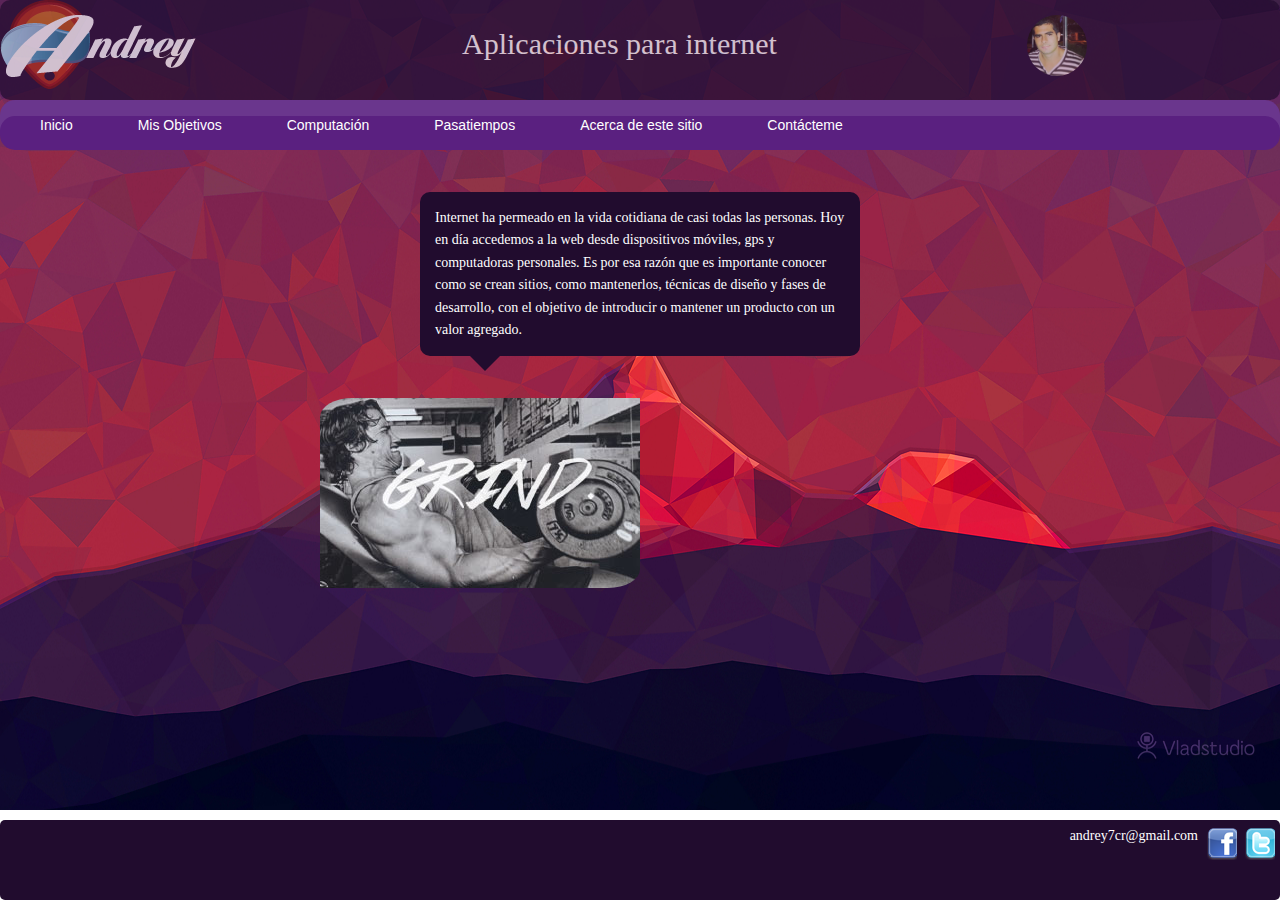
<file: index.html>
<!DOCTYPE html>
<!--[if lt IE 7]>      <html class="no-js lt-ie9 lt-ie8 lt-ie7"> <![endif]-->
<!--[if IE 7]>         <html class="no-js lt-ie9 lt-ie8"> <![endif]-->
<!--[if IE 8]>         <html class="no-js lt-ie9"> <![endif]-->
<!--[if gt IE 8]><!--> <html class="no-js"> <!--<![endif]-->
<html>
	<head>
	 	<meta http-equiv='Content-Type' content='text/html; charset=utf-8' />
		<meta http-equiv='X-UA-Compatible' content='IE=edge,chrome=1' />
		<link rel='stylesheet' type='text/css' href='css/menu.css' />
	    <link rel="stylesheet" href="css/nivo-slider.css" type="text/css" media="screen" />
	    <link rel="stylesheet" href="css/style.css" type="text/css" media="screen" />
	    <link rel="stylesheet" href="css/default.css" type="text/css" />
	    <link rel="stylesheet" href="css/header.css" type="text/css" />
	    <link rel="stylesheet" href="css/footer.css" type="text/css" />

	    <link href="images/favicon.ico" rel="icon" type="image/x-icon" />

		
		<script src="js/jquery-1.9.0.min.js" type="text/javascript"></script>
		<script src="js/jquery.nivo.slider.pack.js" type="text/javascript"></script>

		<script type="text/javascript">
			$(window).load(function() 
			{
    			$('#slider').nivoSlider();
			});
		</script>

		<title>Andrey Berrocal Cuadra</title>
	</head>

	<body>
		<header class ="encabezado">
			<div class="logo">
				<img src="images/logo.png">
			</div>

			<div class="titulo">
				<h1>Aplicaciones para internet</h1>
			</div>
			<div class= "avatar">
				<figure class = "persona">
					<img src="images/me.jpg" alt="Andrey">
				</figure>
			</div>
		</header>

		<div id='cssmenu'>
			<ul>
			   <li class='active'><a href='index.html'><span>Inicio</span></a></li>
			   <li class='active'><a href='mis_objetivos.html'><span>Mis Objetivos</span></a></li>
			   <li class='has-sub'><a href='#'><span>Computación</span></a>
			      <ul>
			         <li><a href='porque_computacion.html'><span>Por qué computación</span></a></li>
			         <li><a href='cursos_preferidos.html'><span>Cursos preferidos</span></a></li>
			         <li><a href='profesores_compas.html'><span>Mis profesores y compañeros</span></a></li>
			         <li class='last'><a href='descargas.html'><span>Descargas</span></a></li>
			      </ul>
			   </li>
			   <li class='active'><a href='pasatiempos.html'><span>Pasatiempos</span></a></li>
			   <li class='active'><a href='acerca.html'><span>Acerca de este sitio</span></a></li>
			   <li class='last'><a href='contacto.html'><span>Contácteme</span></a></li>
			</ul>
		</div>
		<div id="bloque1">
			<div class="entry"> 
							<p>Internet ha permeado en la vida cotidiana de casi todas las personas.
							Hoy en día accedemos a la web desde dispositivos móviles, gps y computadoras
							personales. Es por esa razón que es importante conocer como se crean sitios, 
							como mantenerlos, técnicas de diseño y fases de desarrollo, con el objetivo
							de introducir o mantener un producto con un valor agregado.</p>
						</div>
		</div>
		<div class="bloque2">
			<div id="slider" class="nivoSlider">
		    	<img src="images/slide1.jpg" alt="" />
		    	<img src="images/slide2.jpg" alt=""/>
		    	<img src="images/slide3.jpg" alt="" />
		    	<img src="images/slide4.jpg" alt="" />
			</div>
			<div class="video">
			<iframe class="youtube" src="http://www.youtube.com/embed/p_VuLVQVBFA" width="320" height="190"></iframe>
			</div>
		</div>

		<div id="htmlcaptio	" class="nivo-html-caption">
    		<strong>This</strong> is an example of a <em>HTML</em> caption with <a href="#">a link</a>.
		</div>

		<div id= "footer">
			<div id="menu-items">
				<ul>
					<li><p class="gmail">andrey7cr@gmail.com</p></li>
					<li><a class="face" target="_blank" href="https://www.facebook.com/andrey.berrocal"></a></li>
					<li><a class="twitt" target="_blank" href="https://twitter.com/andrey7cr"></a></li>


				</ul>
			</div>
	</body>
</html>
</file>
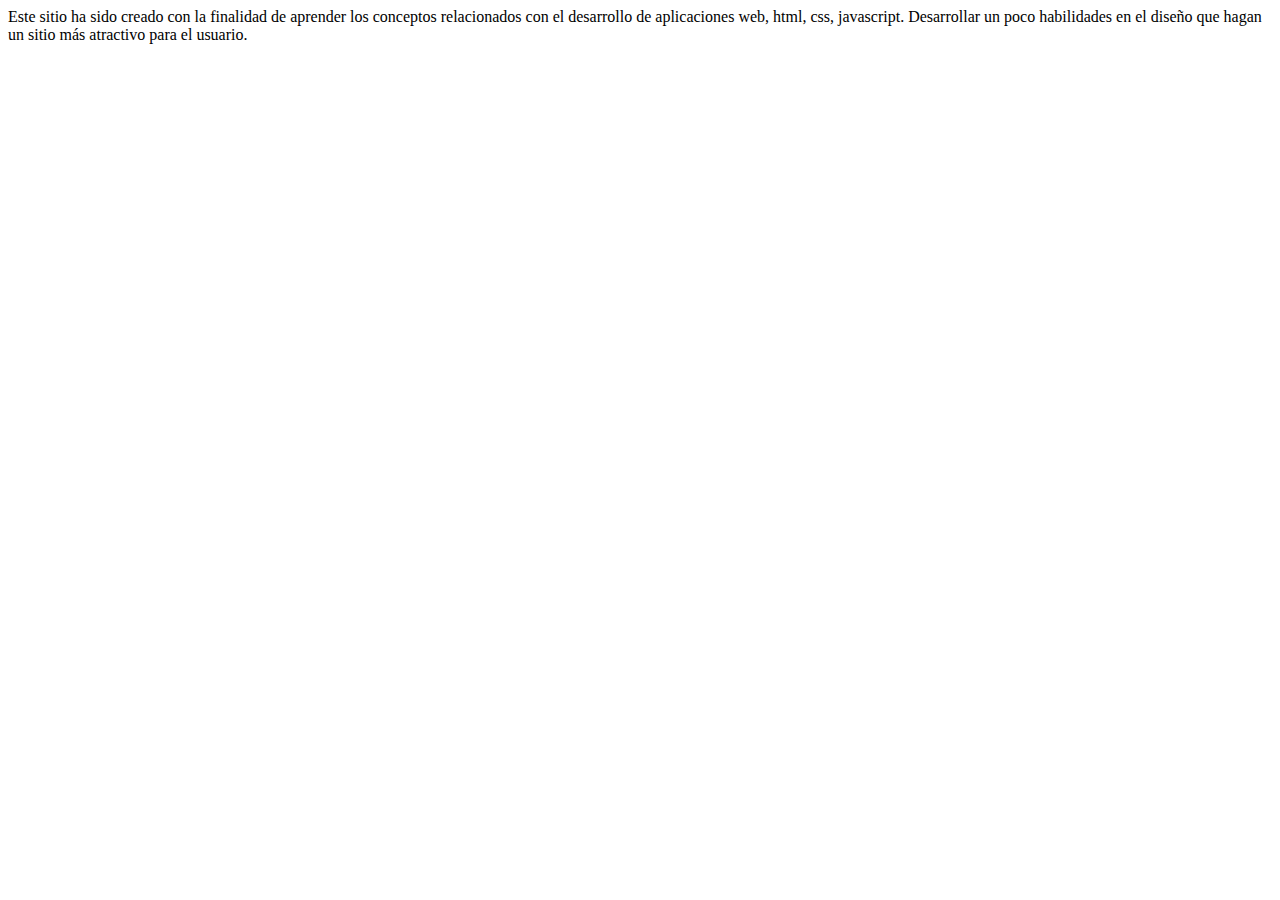
<file: acerca.html>
<HTML>
<TITLE>Acerca</TITLE>
<!--#include virtual="header.html"-->
	<body>
		<div id="bloque1">
			<div class="entry"> 
							<p>Este sitio ha sido creado con la finalidad de aprender los conceptos relacionados
							con el desarrollo de aplicaciones web, html, css, javascript. Desarrollar un poco habilidades
							en el diseño que hagan un sitio más atractivo para el usuario.</p>
						</div>
		</div>
	</body>
<!--#include virtual="footer.html"-->
</HTML>
</file>
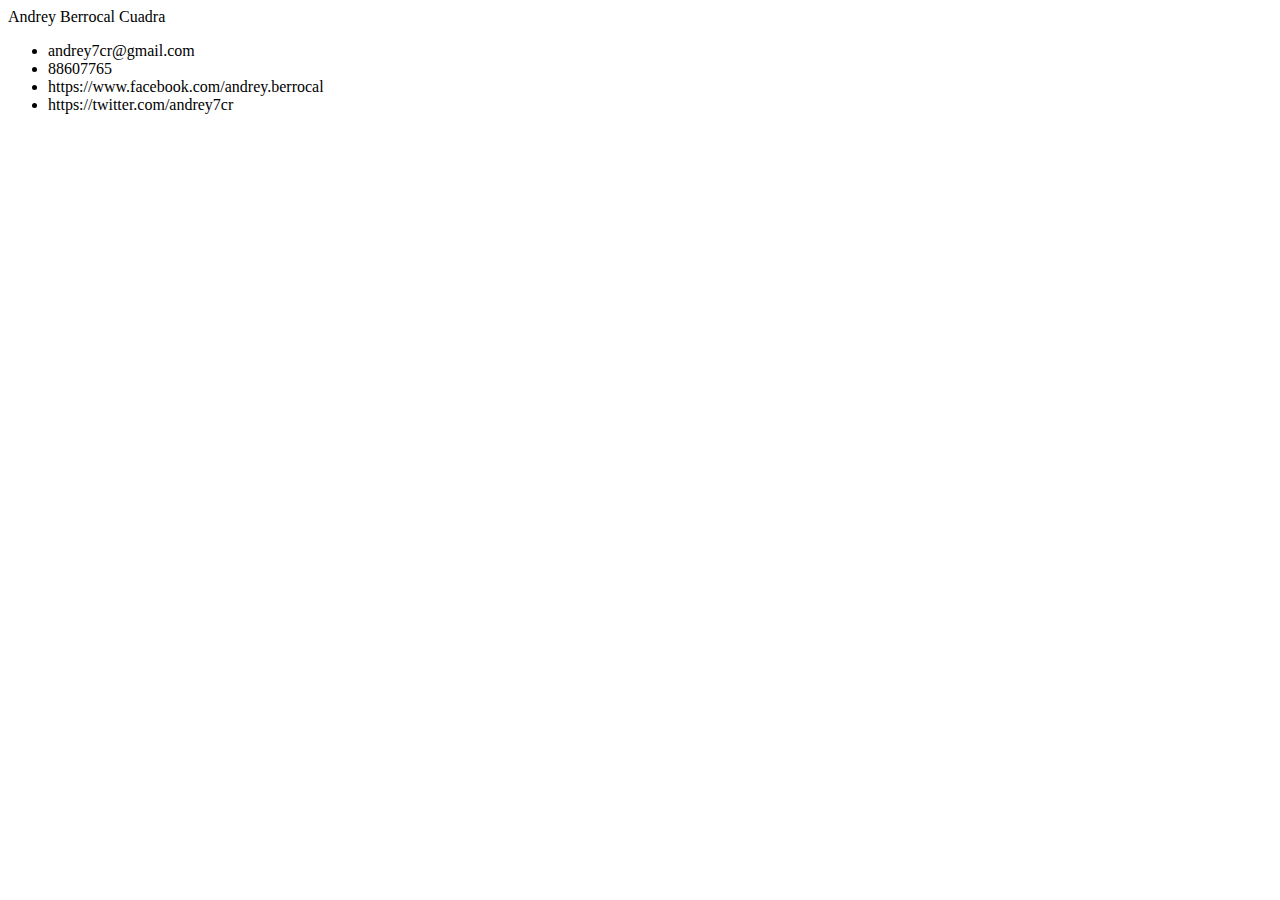
<file: contacto.html>
<HTML>
<TITLE>Contacto</TITLE>
<!--#include virtual="header.html"-->
	<body>
		<div id="bloque1">
			<div class="entry"> 
							<p>Andrey Berrocal Cuadra
							<ul>
								<li>andrey7cr@gmail.com</li>
								<li>88607765</li>
								<li>https://www.facebook.com/andrey.berrocal</li>
								<li>https://twitter.com/andrey7cr</li>
							</ul>
							</p>
						</div>
		</div>
	</body>
<!--#include virtual="footer.html"-->
</HTML>
</file>
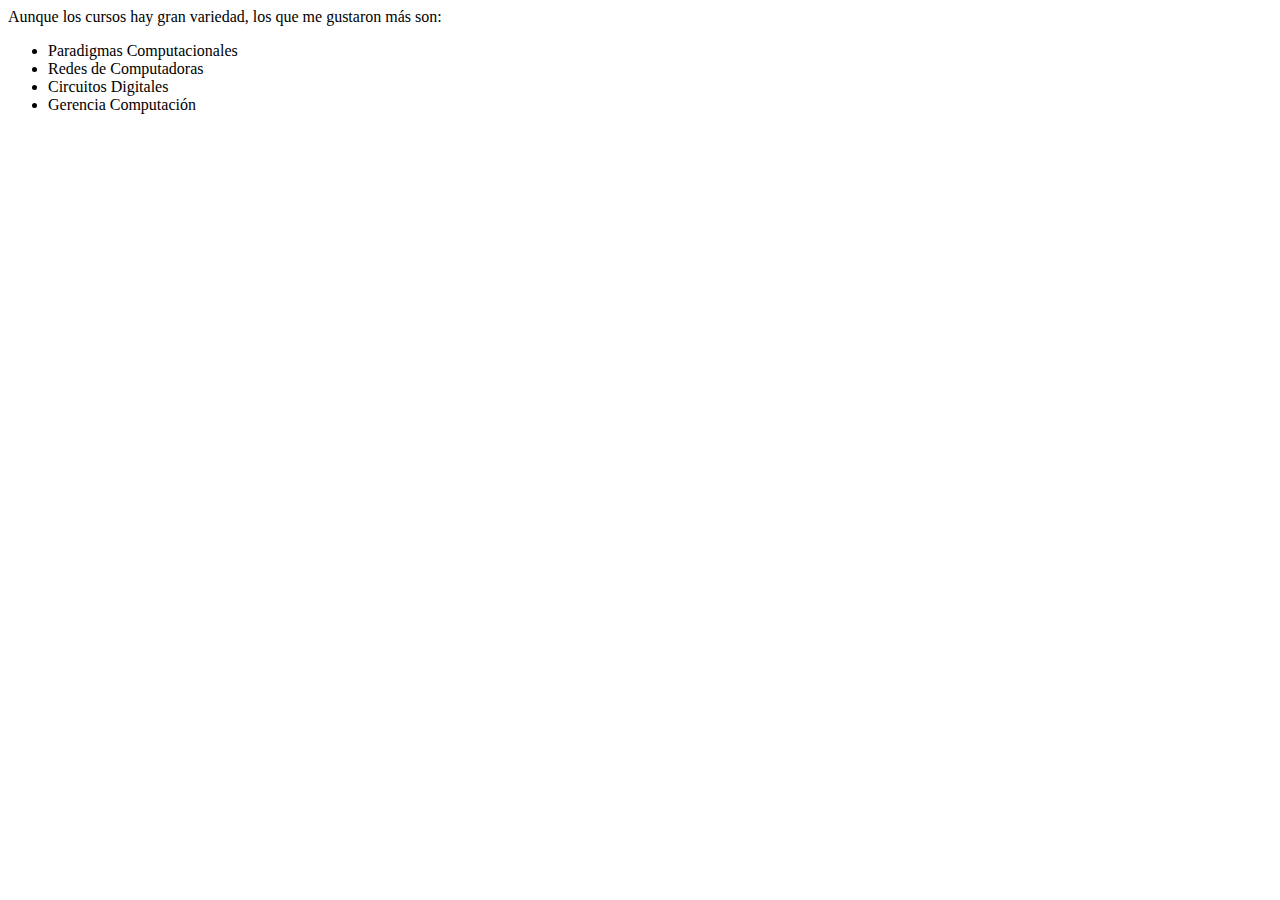
<file: cursos_preferidos.html>
<HTML>
<TITLE>Cursos preferidos</TITLE>
<!--#include virtual="header.html"-->
	<body>
		<div id="bloque1">
			<div class="entry"> 
							<p>Aunque los cursos hay gran variedad, los que me gustaron más son:
							<ul>
								<li>Paradigmas Computacionales</li>
								<li>Redes de Computadoras</li>
								<li>Circuitos Digitales</li>
								<li>Gerencia Computación</li>
							</ul>
							</p>
						</div>
		</div>
	</body>
<!--#include virtual="footer.html"-->
</HTML>
</file>
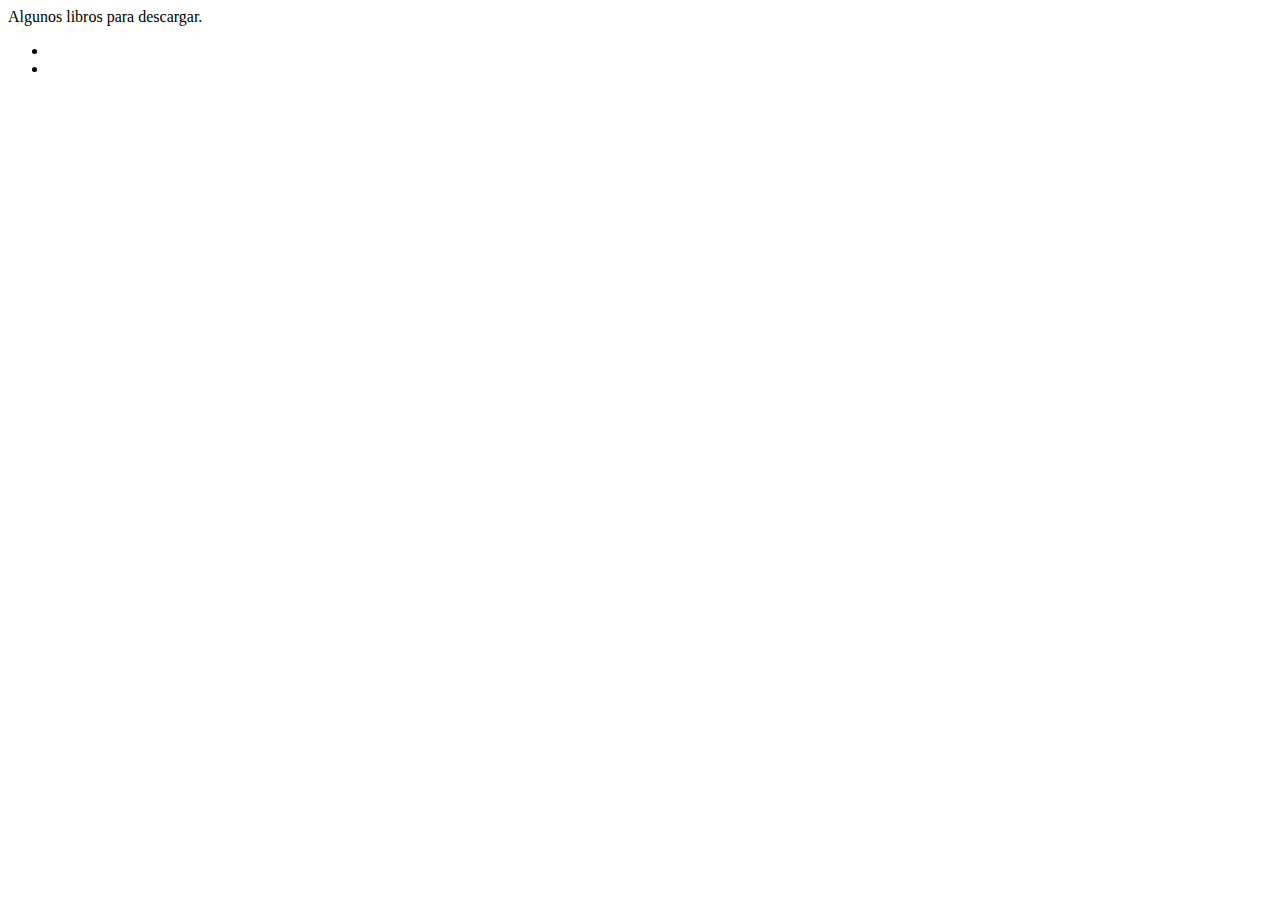
<file: descargas.html>
<HTML>
<TITLE>Descargas</TITLE>
<!--#include virtual="header.html"-->
	<body>
		<div id="bloque1">
			<div class="entry"> 
							<p>Algunos libros para descargar.</p>
		</div>
		</div>
		<div class="bloque">
		<div id="descarga_items">
				<ul>
					<li><a class="joyland" target="_blank" href='files/joyland.epub'></a></li>
					<li><a class="doctor_sueno" target="_blank" href='files/doctor_sueno.epub'></a></li>


				</ul>
			</div>
			</div>
	</body>
<!--#include virtual="footer.html"-->
</HTML>
</file>
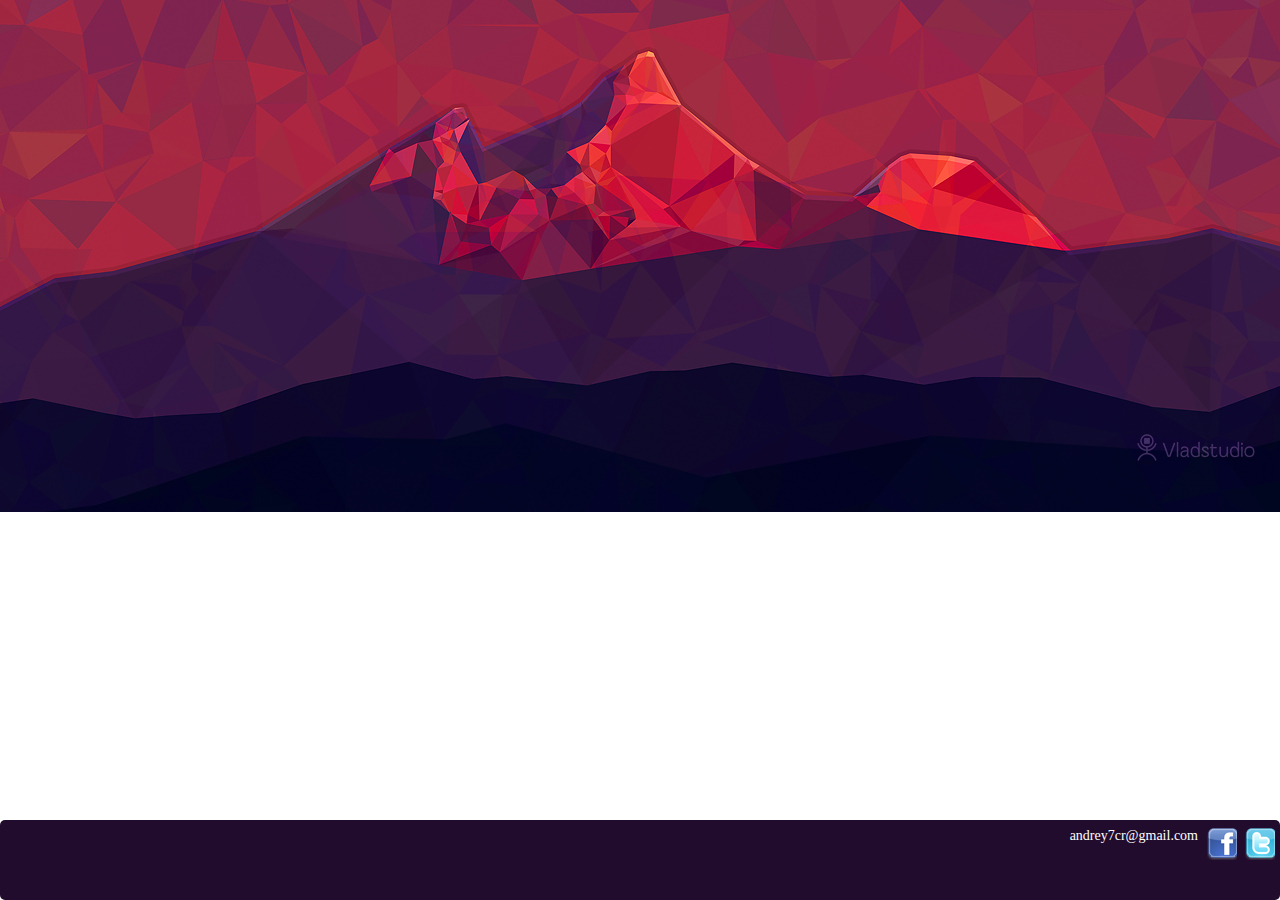
<file: footer.html>
<!DOCTYPE html>
<html>
	<head>
	 	<meta http-equiv='Content-Type' content='text/html; charset=utf-8' />
		<meta http-equiv='X-UA-Compatible' content='IE=edge,chrome=1' />
		<link rel='stylesheet' type='text/css' href='css/menu.css' />
	    <link rel="stylesheet" href="css/nivo-slider.css" type="text/css" media="screen" />
	    <link rel="stylesheet" href="css/style.css" type="text/css" media="screen" />
	    <link rel="stylesheet" href="css/default.css" type="text/css" />
	    <link rel="stylesheet" href="css/header.css" type="text/css" />
	    <link rel="stylesheet" href="css/footer.css" type="text/css" />
		
		<script src="js/jquery-1.9.0.min.js" type="text/javascript"></script>
		<script src="js/jquery.nivo.slider.pack.js" type="text/javascript"></script>

		<div id= "footer">
			<div id="menu-items">
				<ul>
					<li><p class="gmail">andrey7cr@gmail.com</p></li>
					<li><a class="face" target="_blank" href="https://www.facebook.com/andrey.berrocal"></a></li>
					<li><a class="twitt" target="_blank" href="https://twitter.com/andrey7cr"></a></li>


				</ul>
			</div>
	</body>
</html>
</file>
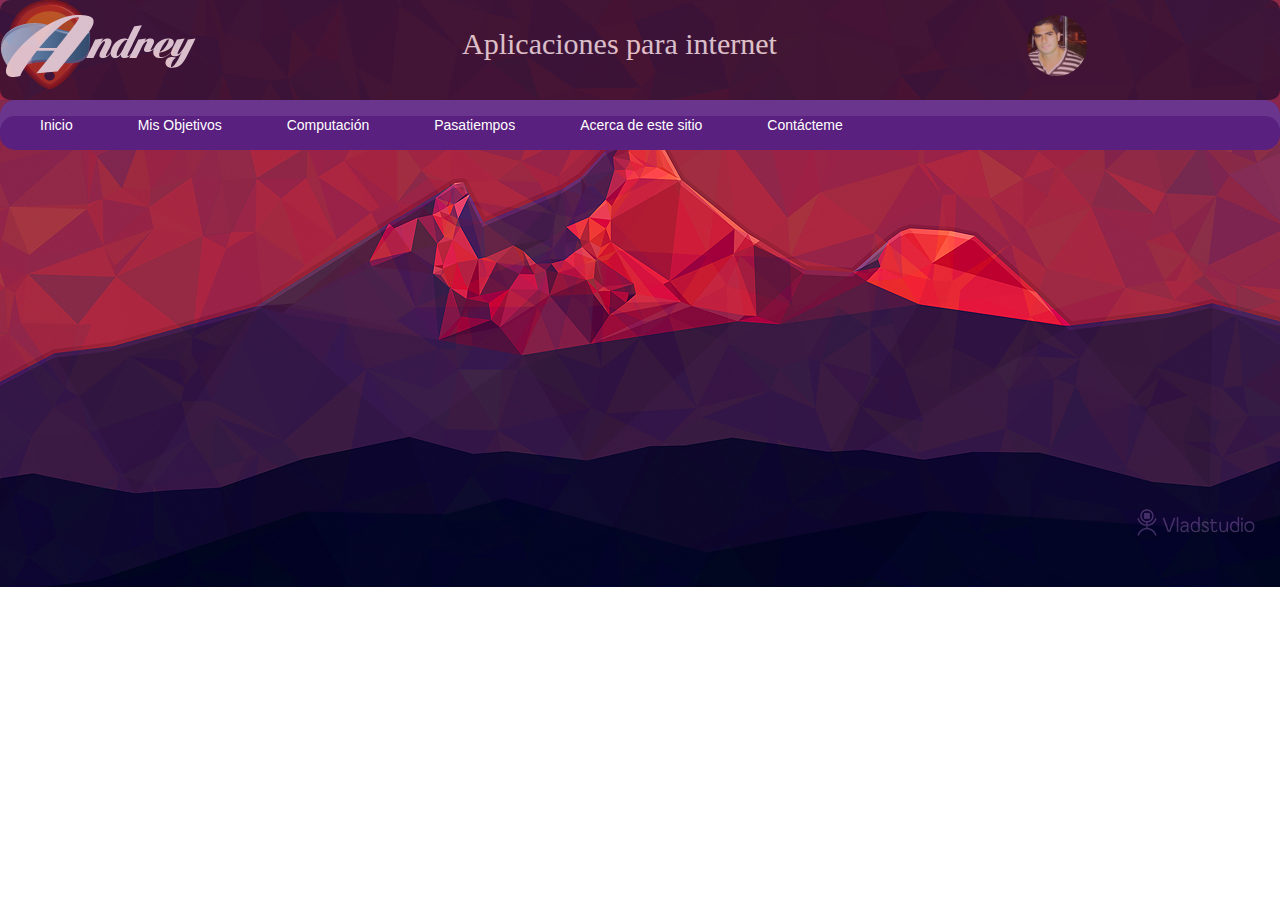
<file: header.html>
<!DOCTYPE html>
<html>
	<head>
	 	<meta http-equiv='Content-Type' content='text/html; charset=utf-8' />
		<meta http-equiv='X-UA-Compatible' content='IE=edge,chrome=1' />
		<link rel='stylesheet' type='text/css' href='css/menu.css' />
	    <link rel="stylesheet" href="css/nivo-slider.css" type="text/css" media="screen" />
	    <link rel="stylesheet" href="css/style.css" type="text/css" media="screen" />
	    <link rel="stylesheet" href="css/default.css" type="text/css" />
	    <link rel="stylesheet" href="css/header.css" type="text/css" />
	    <link rel="stylesheet" href="css/footer.css" type="text/css" />
		
		<script src="js/jquery-1.9.0.min.js" type="text/javascript"></script>
		<script src="js/jquery.nivo.slider.pack.js" type="text/javascript"></script>

		<script type="text/javascript">
			$(window).load(function() 
			{
    			$('#slider').nivoSlider();
			});
		</script>

		<title>Andrey Berrocal Cuadra</title>
	</head>

	<body>
		<header class ="encabezado">
			<div class="logo">
				<img src="images/logo.png">
			</div>

			<div class="titulo">
				<h1>Aplicaciones para internet</h1>
			</div>
			<div class= "avatar">
				<figure class = "persona">
					<img src="images/me.jpg" alt="Andrey">
				</figure>
			</div>
		</header>

		<div id='cssmenu'>
			<ul>
			   <li class='active'><a href='index.html'><span>Inicio</span></a></li>
			   <li class='active'><a href='mis_objetivos.html'><span>Mis Objetivos</span></a></li>
			   <li class='has-sub'><a href='#'><span>Computación</span></a>
			      <ul>
			         <li><a href='porque_computacion.html'><span>Por qué computación</span></a></li>
			         <li><a href='cursos_preferidos.html'><span>Cursos preferidos</span></a></li>
			         <li><a href='profesores_compas.html'><span>Mis profesores y compañeros</span></a></li>
			         <li class='last'><a href='descargas.html'><span>Descargas</span></a></li>
			      </ul>
			   </li>
			   <li class='active'><a href='pasatiempos.html'><span>Pasatiempos</span></a></li>
			   <li class='active'><a href='acerca.html'><span>Acerca de este sitio</span></a></li>
			   <li class='last'><a href='contacto.html'><span>Contácteme</span></a></li>
			</ul>
		</div>
		</div>

	</body>
</html>
</file>
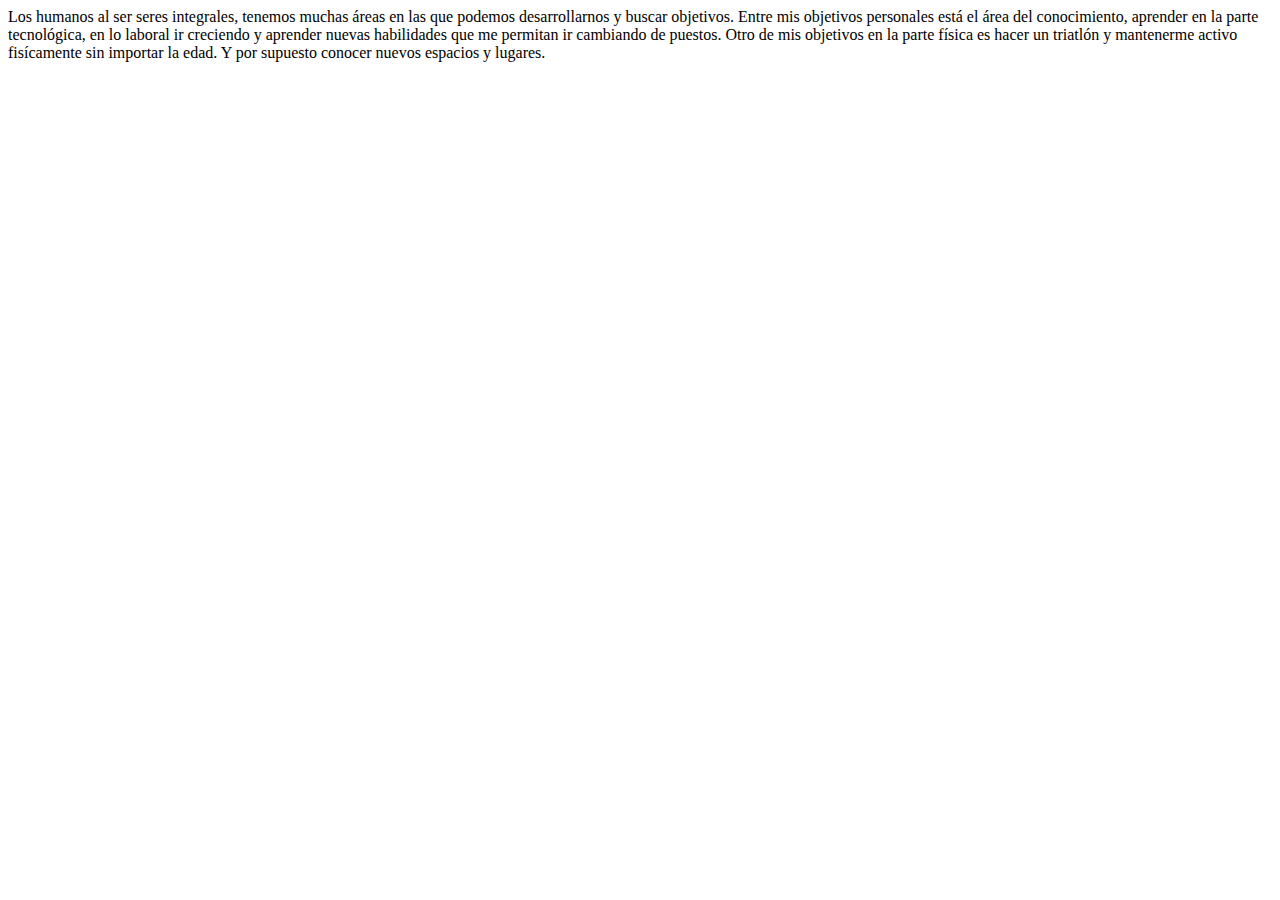
<file: mis_objetivos.html>
<HTML>
<TITLE>Mis Objetivos</TITLE>
<!--#include virtual="header.html"-->
	<body>
		<div id="bloque1">
			<div class="entry"> 
							<p>
							Los humanos al ser seres integrales, tenemos muchas áreas en las que podemos
							desarrollarnos y buscar objetivos. Entre mis objetivos personales está el área del
							conocimiento, aprender en la parte tecnológica, en lo laboral ir creciendo y aprender
							nuevas habilidades que me permitan ir cambiando de puestos. Otro de mis objetivos en
							la parte física es hacer un triatlón y mantenerme activo fisícamente sin importar la 
							edad. Y por supuesto conocer nuevos espacios y lugares.</p>
						</div>
		</div>
	</body>
<!--#include virtual="footer.html"-->
</HTML>
</file>
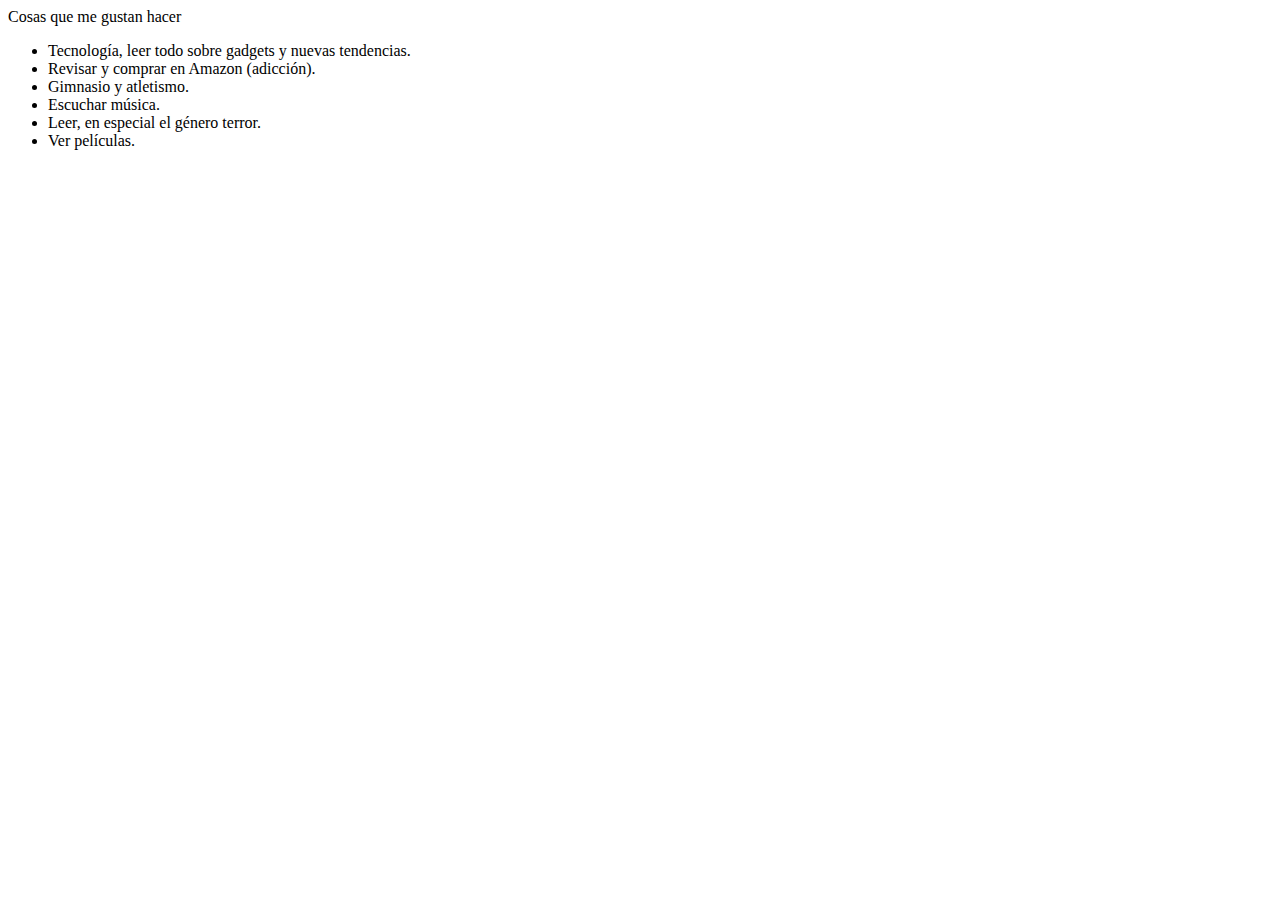
<file: pasatiempos.html>
<HTML>
<TITLE>Pasatiempos</TITLE>
<!--#include virtual="header.html"-->
	<body>
		<div id="bloque1">
			<div class="entry">

							<p>Cosas que me gustan hacer
							<ul>
								<li>Tecnología, leer todo sobre gadgets y nuevas tendencias.</li>
								<li>Revisar y comprar en Amazon (adicción).</li>
								<li>Gimnasio y atletismo.</li>
								<li>Escuchar música.</li>
								<li>Leer, en especial el género terror.</li>
								<li>Ver películas.</li>
							</ul>
							</p>
						</div>
		</div>
	</body>
<!--#include virtual="footer.html"-->
</HTML>
</file>
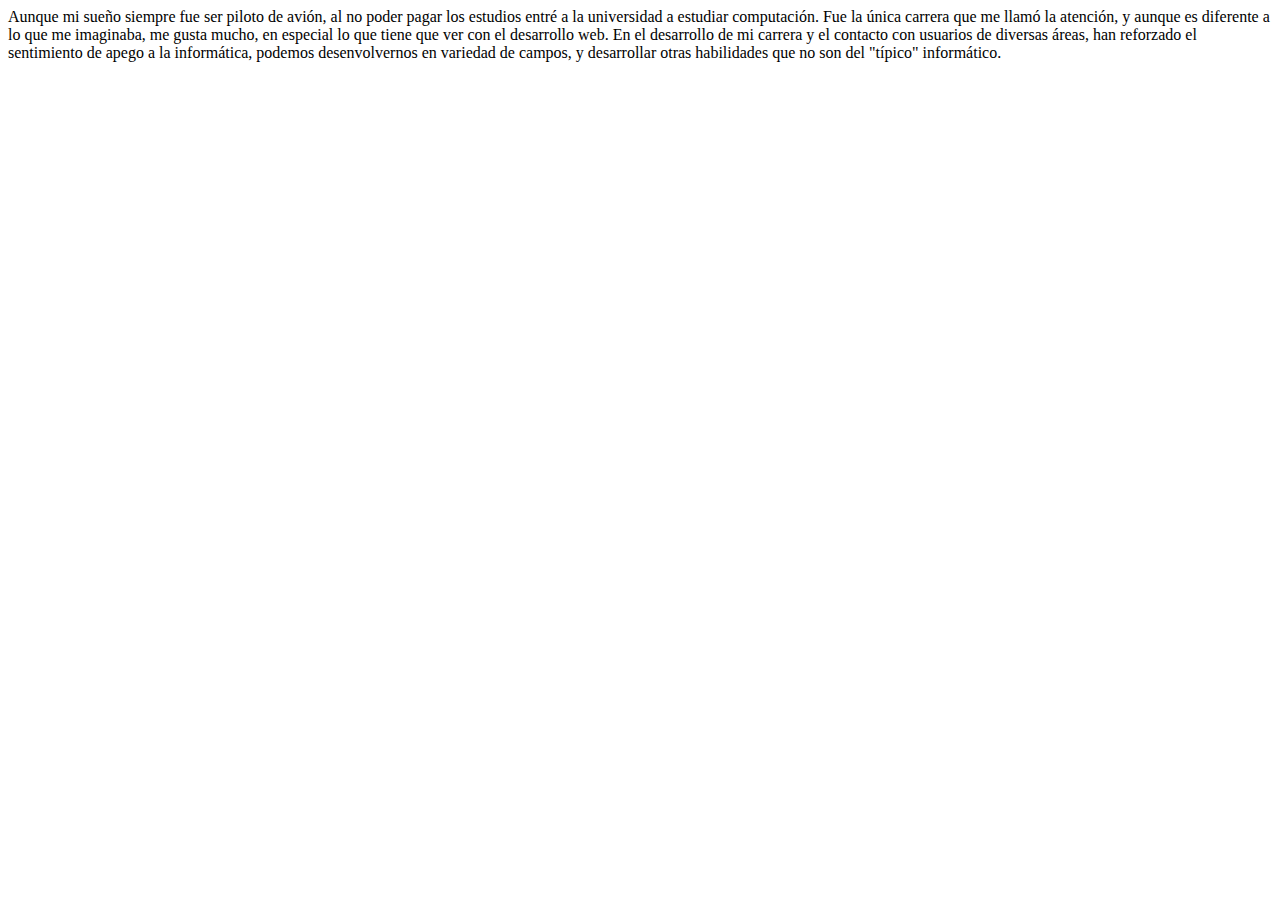
<file: porque_computacion.html>
<HTML>
<TITLE>Por qué computación</TITLE>
<!--#include virtual="header.html"-->
	<body>
		<div id="bloque1">
			<div class="entry"> 
							<p>Aunque mi sueño siempre fue ser piloto de avión, al no poder pagar los estudios
							entré a la universidad a estudiar computación. Fue la única carrera que me llamó
							la atención, y aunque es diferente a lo que me imaginaba, me gusta mucho, en especial
							lo que tiene que ver con el desarrollo web. En el desarrollo de mi carrera y el
							contacto con usuarios de diversas áreas, han reforzado el sentimiento de apego a 
					       la informática, podemos desenvolvernos en variedad de campos, y desarrollar otras 
					       habilidades que no son del "típico" informático.</p>
						</div>
		</div>
	</body>
<!--#include virtual="footer.html"-->
</HTML>
</file>
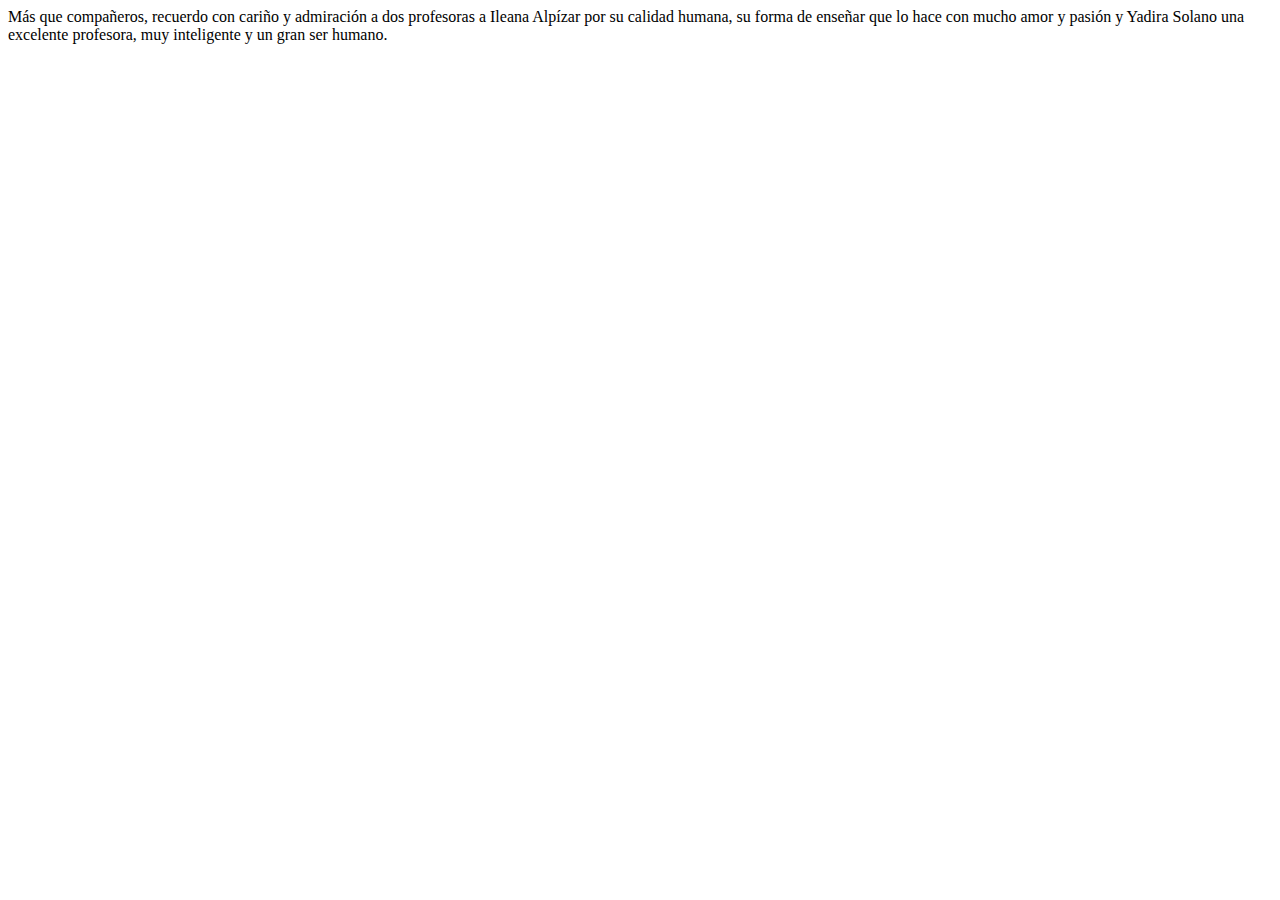
<file: profesores_compas.html>
<HTML>
<TITLE>Profesores y compañeros</TITLE>
<!--#include virtual="header.html"-->
	<body>
		<div id="bloque1">
			<div class="entry"> 
							<p>Más que compañeros, recuerdo con cariño y admiración a dos profesoras a Ileana Alpízar por
							su calidad humana, su forma de enseñar que lo hace con mucho amor y pasión y Yadira Solano
							una excelente profesora, muy inteligente y un gran ser humano.</p>
						</div>
		</div>
	</body>
<!--#include virtual="footer.html"-->
</HTML>
</file>
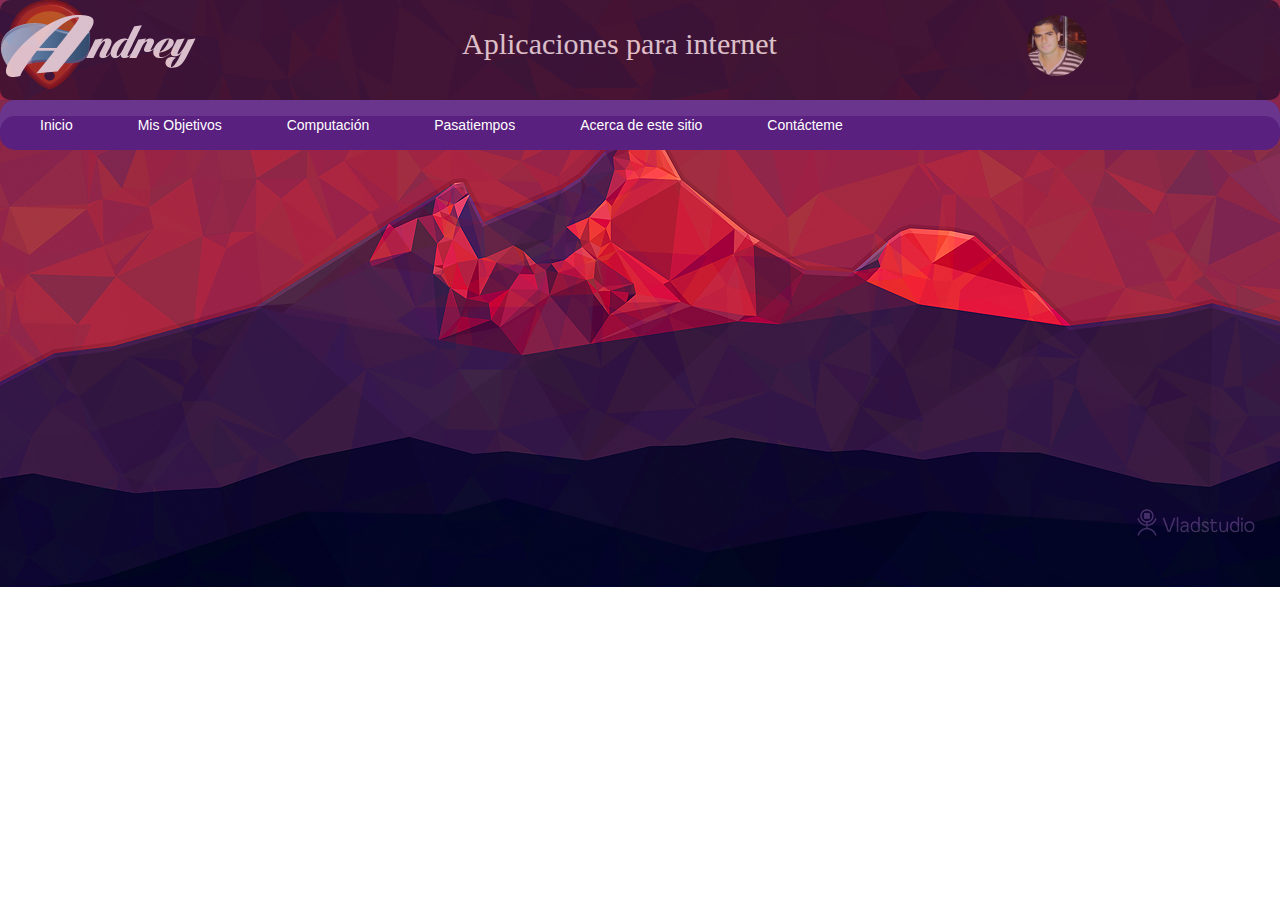
<file: includes/header.html>
<!DOCTYPE html>
<html>
	<head>
	 	<meta http-equiv='Content-Type' content='text/html; charset=utf-8' />
		<meta http-equiv='X-UA-Compatible' content='IE=edge,chrome=1' />
		<link rel='stylesheet' type='text/css' href='../css/menu.css' />
	    <link rel="stylesheet" href="../css/nivo-slider.css" type="text/css" media="screen" />
	    <link rel="stylesheet" href="../css/style.css" type="text/css" media="screen" />
	    <link rel="stylesheet" href="../css/default.css" type="text/css" />
	    <link rel="stylesheet" href="../css/header.css" type="text/css" />
	    <link rel="stylesheet" href="../css/footer.css" type="text/css" />
		
		<script src="../js/jquery-1.9.0.min.js" type="text/javascript"></script>
		<script src="../js/jquery.nivo.slider.pack.js" type="text/javascript"></script>

		<script type="text/javascript">
			$(window).load(function() 
			{
    			$('#slider').nivoSlider();
			});
		</script>

		<title>Andrey Berrocal Cuadra</title>
		<!--#config timefmt="%A" --> <!--#echo var="DATE_LOCAL" -->
	</head>

	<body>
		<header class ="encabezado">
			<div class="logo">
				<img src="../images/logo.png">
			</div>

			<div class="titulo">
				<h1>Aplicaciones para internet</h1>
			</div>
			<div class= "avatar">
				<figure class = "persona">
					<img src="../images/me.jpg" alt="Andrey">
				</figure>
			</div>
		</header>

		<div id='cssmenu'>
			<ul>
			   <li class='active'><a href='index.html'><span>Inicio</span></a></li>
			   <li class='active'><a href='index.html'><span>Mis Objetivos</span></a></li>
			   <li class='has-sub'><a href='#'><span>Computación</span></a>
			      <ul>
			         <li><a href='#'><span>Por qué computación</span></a></li>
			         <li><a href='#'><span>Cursos preferidos</span></a></li>
			         <li><a href='#'><span>Mis profesores y compañeros</span></a></li>
			         <li class='last'><a href='#'><span>Descargas</span></a></li>
			      </ul>
			   </li>
			   <li class='active'><a href='index.html'><span>Pasatiempos</span></a></li>
			   <li class='active'><a href='index.html'><span>Acerca de este sitio</span></a></li>
			   <li class='last'><a href='#'><span>Contácteme</span></a></li>
			</ul>
		</div>

	</body>
</html>
</file>
<file: css/menu.css>
/* #F93 */
/* #C60 */
@font-face
  {
    font-family: lighthouse;
    src: url('../fonts/Lighthouse_PersonalUse.ttf');
    src:url('../fonts/Lighthouse_PersonalUse.ttf') format('ttf');
  }

#cssmenu {
  border: none;
  border: 0px;
  margin: 0px;
  padding: 0px;
  font-family: 'lighthouse';
  font: 67.5% 'Lucida Sans Unicode', 'Bitstream Vera Sans', 'Trebuchet Unicode MS', 'Lucida Grande', Verdana, Helvetica, sans-serif;
  font-size: 14px;
  font-weight: bold;
  width: auto;
}
#cssmenu ul {
  background: #5a2080;
  height: 50px;
  list-style: none;
  margin: 0;
  padding: 0;
  -webkit-border-radius: 15px;
  -moz-border-radius: 15px;
  border-radius: 15px;
  -webkit-box-shadow: inset 0px 16px 0px 0px rgba(255, 255, 255, 0.1);
  -moz-box-shadow: inset 0px 16px 0px 0px rgba(255, 255, 255, 0.1);
  box-shadow: inset 0px 16px 0px 0px rgba(255, 255, 255, 0.1);
}
#cssmenu li {
  float: left;
  padding: 0px 0px 0px 15px;
}
#cssmenu li a {
  color: #ffffff;
  display: block;
  font-weight: normal;
  line-height: 50px;
  margin: 0px;
  padding: 0px 25px;
  text-align: center;
  text-decoration: none;
}
#cssmenu li a:hover {
  background: #210c2e;
  color: #ffffff;
  text-decoration: none;
  -webkit-box-shadow: inset 0px 0px 7px 2px rgba(0, 0, 0, 0.3);
  -moz-box-shadow: inset 0px 0px 7px 2px rgba(0, 0, 0, 0.3);
  box-shadow: inset 0px 0px 7px 2px rgba(0, 0, 0, 0.3);
}
#cssmenu ul li:hover a {
  background: #210c2e;
  color: #ffffff;
  text-decoration: none;
}
#cssmenu li ul {
  display: none;
  height: auto;
  padding: 0px;
  margin: 0px;
  border: 0px;
  position: absolute;
  width: 200px;
  z-index: 200;
}
#cssmenu li:hover ul {
  display: block;
}
#cssmenu li li {
  display: block;
  float: none;
  margin: 0px;
  padding: 0px;
  width: 200px;
  background: #5a2080;
  /*this is where the rounded corners for the dropdown disappears*/

}
#cssmenu li:hover li a {
  background: none;
}
#cssmenu li ul a {
  display: block;
  height: 50px;
  font-size: 12px;
  font-style: normal;
  margin: 0px;
  padding: 0px 10px 0px 15px;
  text-align: left;
}
#cssmenu li ul a:hover,
#cssmenu li ul li:hover a {
  border: 0px;
  color: #ffffff;
  text-decoration: none;
  background: #210c2e;
  -webkit-box-shadow: inset 0px 0px 7px 2px rgba(0, 0, 0, 0.3);
  -moz-box-shadow: inset 0px 0px 7px 2px rgba(0, 0, 0, 0.3);
  box-shadow: inset 0px 0px 7px 2px rgba(0, 0, 0, 0.3);
}
</file>
<file: css/style.css>
/*=================================*/
/* Nivo Slider Demo
/* November 2010
/* By: Gilbert Pellegrom
/* http://dev7studios.com
/*=================================*/

/*====================*/
/*=== Reset Styles ===*/
/*====================*/
html, body, div, span, applet, object, iframe,
h1, h2, h3, h4, h5, h6, p, blockquote, pre,
a, abbr, acronym, address, big, cite, code,
del, dfn, em, font, img, ins, kbd, q, s, samp,
small, strike, strong, sub, sup, tt, var,
dl, dt, dd, ol, ul, li,
fieldset, form, label, legend,
table, caption, tbody, tfoot, thead, tr, th, td {
	margin:0;
	padding:0;
	border:0;
	outline:0;
	font-weight:inherit;
	font-style:inherit;
	font-size:100%;
	font-family:inherit;
	vertical-align:baseline;
}
body {
	line-height:1;
	color:black;
	background:white;
}
table {
	border-collapse:separate;
	border-spacing:0;
}
caption, th, td {
	text-align:left;
	font-weight:normal;
}
blockquote:before, blockquote:after,
q:before, q:after {
	content:"";
}
blockquote, q {
	quotes:"" "";
}
/* HTML5 tags */
header, section, footer,
aside, nav, article, figure {
	display: block;
}

/*===================*/
/*=== Main Styles ===*/
/*===================*/
body {
	font:14px/1.6 Georgia, Palatino, Palatino Linotype, Times, Times New Roman, serif;
	color:#333;
	background:#eee;
}

a, a:visited {
	color:blue;
	text-decoration:none;
}
a:hover, a:active {
	color:#000;
	text-decoration:none;
}

#dev7link {
    position:absolute;
    top:0;
    left:50px;
    background:url(images/dev7logo.png) no-repeat;
    width:60px;
    height:67px;
    border:0;
    display:block;
    text-indent:-9999px;
}

.slider-wrapper { 
	width: 80%; 
	margin: 100px auto;
}

/*====================*/
/*=== Other Styles ===*/
/*====================*/
.clear {
	clear:both;
}
</file>
<file: css/default.css>
body {
	background: url("../images/back2.jpg") no-repeat scroll center;
} 


#logo{
	
}

.entry {
	float: relative;
	position:relative;
	padding:15px;
	margin:3em 0 3em;
	margin-left: 30em;
	margin-right: 30em;
	color:white;
	background:#210c2e; /* default background for browsers without gradient support */
	-webkit-border-radius:10px;
	-moz-border-radius:10px;
	border-radius:10px;
}

.entry:after{
	content: "";
	display: block; /* reduce the damage in FF3.0 */
	position: absolute;
	bottom: -15px;
	left: 50px;
	width: 0;
	border-width: 15px 15px 0;
	border-style: solid;
	border-color: #210c2e transparent;
}

/*.bloque .slider #nivoSlider{
	float: left;
	position:relative;
	bottom:0;
	left:0;
}*/

.bloque2 {
	display: inline;
}
.nivoSlider{
	float: left;
}
.nivoSlider .nivo-nextNav{
	color: transparent;
}

.nivoSlider .nivo-prevNav{
	color: transparent;
}

.video .youtube{
 border-radius: 0 10% 0 10%;	
 margin-left: 26%;
 margin-top: -52px;
}

.descarga .titulo_libro{
	margin-top: 60px;	
	margin-left: 20px;

}

.imagen_libro{
	margin-left: 35%;	
}


#descarga_items{
	
	list-style-type: none; 
	padding: 150px 5px 5px 0;

}
#descarga_items li a.joyland { 
	margin-top: 60%;
	background: url('../images/joyland.jpg') no-repeat; padding: 170px 0px 125px 160px;
	margin-left: 45%; 
}

#descarga_items li a.doctor_sueno{ 
	margin-top: 50%;
	background: url('../images/doctor_sueno.jpg') no-repeat; padding: 0px 0px 125px 160px; 
	margin-left: 45%; 
}
</file>
<file: css/header.css>
.encabezado {
	margin-top: -14px;
  	background-position:  center center;
	background-repeat: no-repeat;
	/*background-color: #33CCFF;*/
	border-top: 0px solid #bbb;
	/*background-color: transparent;*/
	background-color:#210c2e;
	opacity:0.7;
	filter:alpha(opacity=70); /* For IE8 and earlier */
    color: white;
	height: 100px;
	-webkit-border-radius: 10px;
	-moz-border-radius: 10px;
	border-radius: 10px;

}

.logo{
	float: left;
	/*margin: 5px 0px 0 0px;*/
}

.titulo{
	font-family: Cooper Black;
	font-size: 30px;
	float: left;
	margin: 20px 0 0 20%;
}

.avatar .persona img{
	height: 5%;
	width: 5%;
	border-radius: 50%;
	margin: 15px 0 0 250px;
}
</file>
<file: css/footer.css>
#footer {
	
	width:100%;
	height:80px;
	position:absolute;
	bottom:0;
	left:0;
	background-color:#210c2e;
	-webkit-border-radius: 5px;
	-moz-border-radius: 5px;
	border-radius: 5px;

}

#footer #menu-items{
	display: inline-block;
	float: right;
}

#menu-items ul li { 
	display: inline-block; 
	list-style-type: none; 
	padding: 5px 5px 5px 0;
	margin: 0; 
}

#menu-items li p.gmail{
	color: white;

}

#menu-items li a.face { 
	background: url('../images/facebook.png') no-repeat; padding: 0 0 48px 30px; 
}

#menu-items li a.twitt{ 
	background: url('../images/twitter.png') no-repeat; padding: 0 0 48px 30px; 
}
</file>
